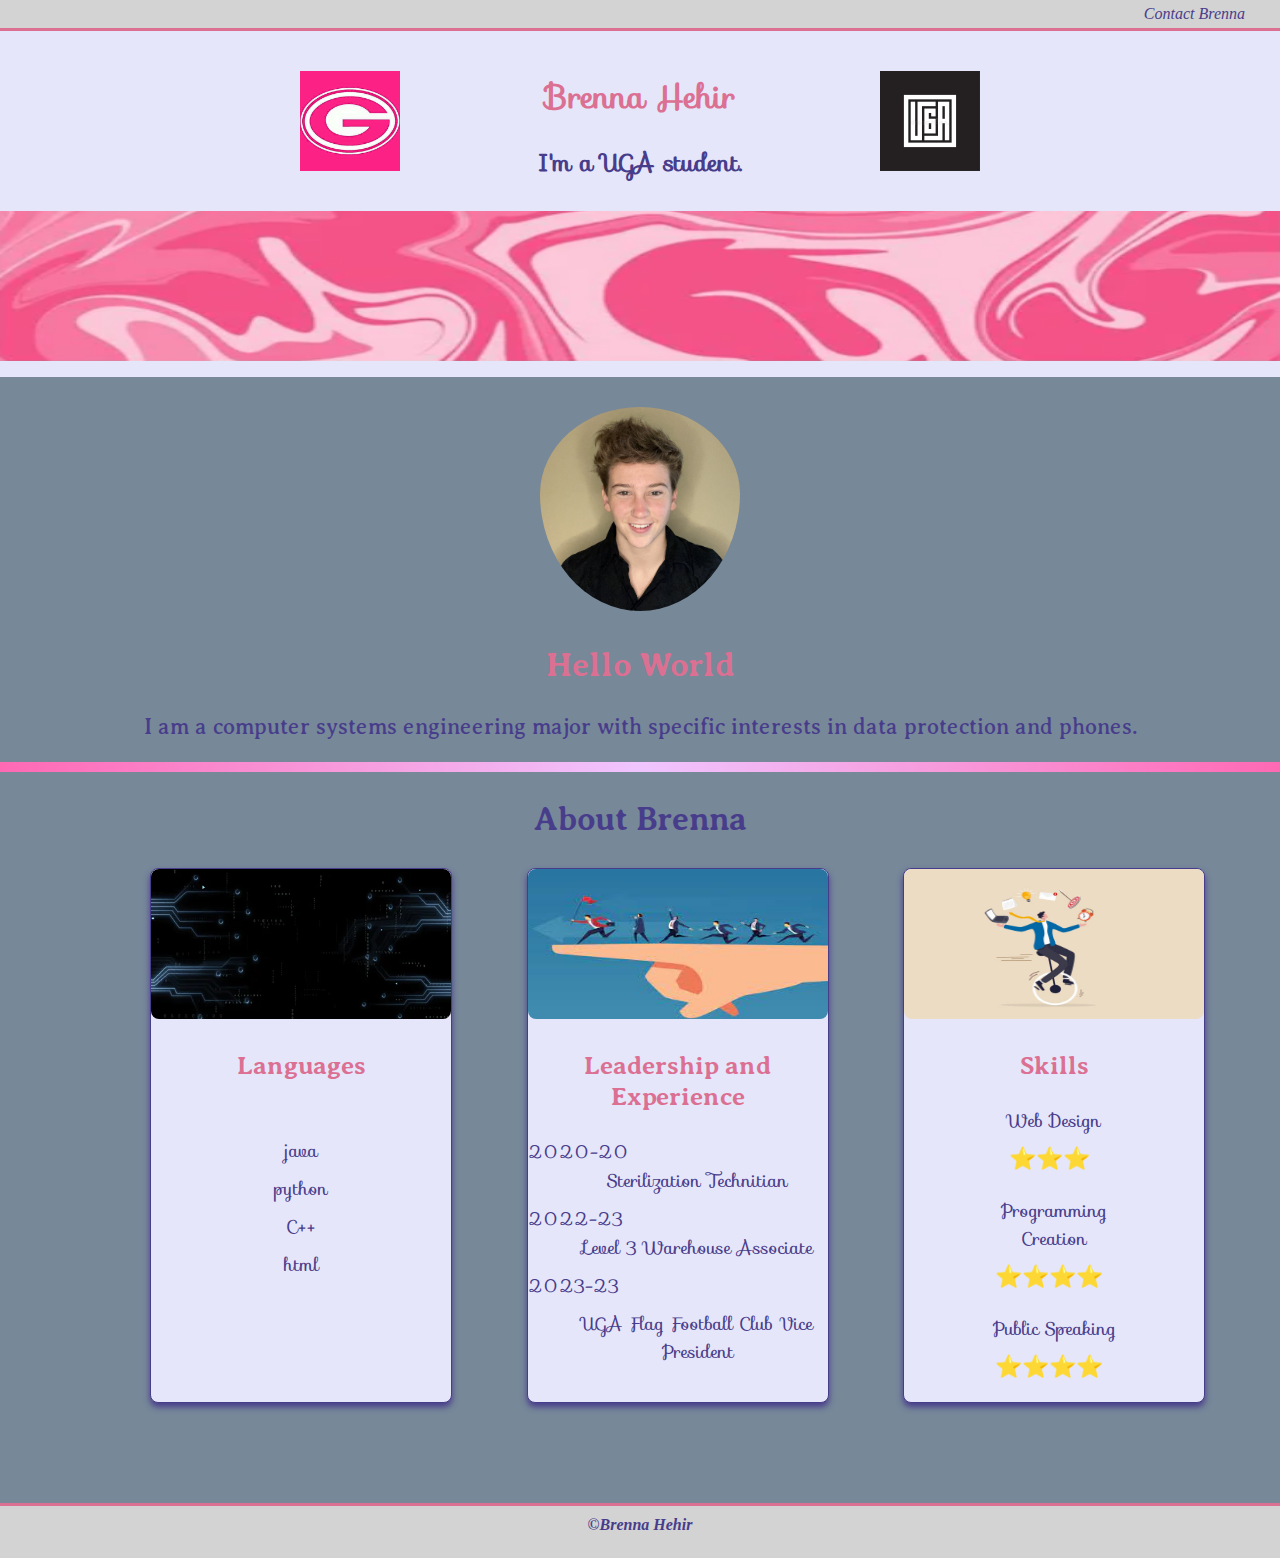
<file: index.html>
<!DOCTYPE html>
<html lang="en">
<head>
    <meta charset="UTF-8">
    <meta name="viewport" content="width=device-width, initial-scale=1.0">
    <link rel="stylesheet" href="css/style.css">
    <link rel="stylesheet" href="https://fonts.googleapis.com/css?family=Sofia">
    <link href='https://fonts.googleapis.com/css?family=Averia Serif Libre' rel='stylesheet'>
    <link href='https://fonts.googleapis.com/css?family=BioRhyme Expanded' rel='stylesheet'>

    <title>Brenna Hehir</title>
</head>
<body>
    <nav> 
        <a class="about" href="content.html"> Contact Brenna </a>
    </nav>
    <section class="splash">
        <h1> Brenna Hehir </h1>
        <h2> I'm a UGA student. </h2>
        <img class="UGA" src="images\UGA.jpg" alt="Pink UGA logo" />
        <img class="UGA2" src="images\UGA2.webp" alt="Black UGA Sign" />

        <img class="border" src="images\Border.png" alt="Pink Marble Border" />

    </section>
    <section class="content"> 
        <img class="headshot" src="images\Headshot.jpg" width=200px alt="Brenna Hehir Headshot">
        <h2 class="hey"> Hello World </h2>
        <p> I am a computer systems engineering major with specific interests in data protection and phones. </p>
        <hr>
        <h2> About Brenna </h2>
        <div class="three-col">
            <div class="card">
                <img class="card-images" src="images\Coding.webp" alt="Coding" />

                <h3> Languages </h3>
                <ul>
                    <li class="list1"> java </li>
                    <li class="list"> python </li>
                    <li class="list"> C++ </li>
                    <li class="list"> html </li>
                </ul>
            </div>   
            <div class="card"> 
                <img class="card-images" src="images\Leadership.jpg" alt="Leadership" />
    
                <h3> Leadership and Experience </h3>
                <dl>
                    <dt class="LandE"> 2020-20 </dt> <dd> <a class="lead" target="_blank" href="https://www.familydentistryonfreedom.com/"> Sterilization Technitian </a></dd>
                    <dt class="LandE"> 2022-23 </dt> <dd> <a class="lead" target="_blank" href="https://www.tennis-warehouse.com/index.html?from=ofn&gclid=Cj0KCQjwi7GnBhDXARIsAFLvH4mGqdpPscaF28278khpoTyUKm6HcbNFY7nR79_-WxwiFCADve2Pne4aAmn4EALw_wcB"> Level 3 Warehouse Associate</a> </dd>
                    <dt class="LandE"> 2023-23 </dt> <dd class="LandE"> UGA Flag Football Club Vice President </dd>
                </dl>
            </div>
            <div class="card">
                <img class="card-images" src="images\Skills.jpg" alt="Skills" />

                <h3> Skills </h3>
                <dl>
                    <dt class="skills"> Web Design </dt> <dd class="skills2"> ⭐⭐⭐</dd>
                    <dt class="skills"> Programming <br> Creation </dt> <dd class="skills2"> ⭐⭐⭐⭐ </dd>
                    <dt class="skills"> Public Speaking </dt> <dd class="skills2"> ⭐⭐⭐⭐ </dd>
                </dl>
            </div>
        </div>
    </section>
    <footer> 
        <a class="foot" href="content.html"> &copy;Brenna Hehir</a> </p>
    </footer>
</body>
</html>
</file>
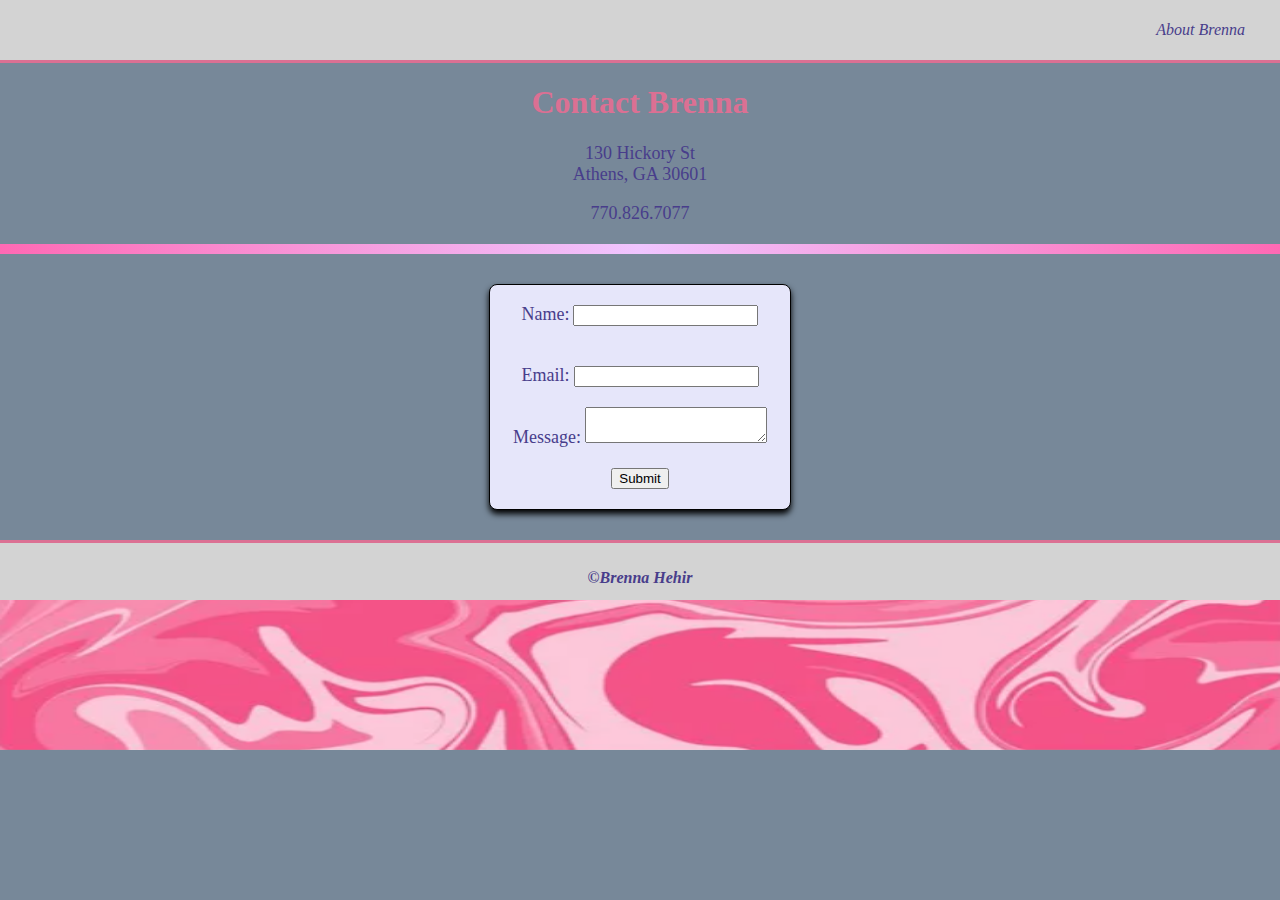
<file: content.html>
<!DOCTYPE html>
<html lang="en">
<head>
    <meta charset="UTF-8">
    <meta name="viewport" content="width=device-width, initial-scale=1.0">
    <link rel="stylesheet" href="css/style.css">
    <title>Contact Brenna</title>
</head>
<body>
    <nav>
        <p> <a class="about" href="index.html"> About Brenna</a> </p>
    </nav>
    <h1> Contact Brenna</h1>
    <p class="info"> 130 Hickory St <br> Athens, GA 30601 </p>
    <p class="info"> 770.826.7077</p>
    <hr>
    <div class="one-col">
        <div class="card">
            <form action="mailto:bah54877@uga.edu" method="post">
                <label class="info" for="name"> Name:</label>
                <input type="text" id="name" name="name">
                <br>
                <label class="info" for="email">Email:</label>
                <input type="email" id="email">
                <br>
                <label class="info" for="message"> Message:</label>
                <textarea id="message" name="message"></textarea>
                <br>
                <input type="submit">
            </form>
        </div>
    </div>

    <img class="bottom" src="images\Border.png" alt="Penguin Laying" />


    <footer>
        <p> <a class="foot" href="index.html"> &copy;Brenna Hehir</a> </p>
    </footer>



</body>
</html>
</file>
<file: css/style.css>
body { 
    background-color : lightslategrey;
    text-align: center;
    margin: 0;
}

nav {
    background-color: lightgray;
    padding: 5px;
    border-bottom: solid medium palevioletred;
    display: flex;
    justify-content: flex-end;
    
}

.about {
    display: flex;
    font-style: italic;
    padding-right: 30px;
    text-decoration: none;
    color: darkslateblue;
}

.about:hover {
    background-color: palevioletred;
    color: pink;
}

.splash {
    position: relative;
    font-family: "Sofia", sans-serif;
    background-color: lavender;
    padding: 20px 0 175px 0;
}

.UGA {
    position: absolute;
    top: 40px;
    left:300px;
    width: 100px;
}

.UGA2 {
    position: absolute;
    top: 40px;
    right: 300px;
    width: 100px;
}

.border {
    width: 100%;
    height: 150px;
    position: absolute;
    top: 180px;
    left: 0;
}

.card-images {
    border-radius: 8px;
    width: 100%;
    height: 150px;
}

.content {
    font-family: 'Averia Serif Libre';font-size: 22px;
    color: darkslateblue;

}

.headshot {
    padding-top: 30px;
    border-radius: 50%;
}

.three-col {
    display: grid;
    grid-template-columns: 1fr 1fr 1fr;
    margin-bottom: 100px;
    justify-content: center;
    padding-left: 150px;
}

ul {
    padding: 0;
    font-family: "Sofia", sans-serif;
    font-size: 18px;
    text-align: center;
    list-style: none;
}


.list1 {
    padding-top: 30px;
}

.list {
    padding-top: 10px;
}

.card {
    width: 300px;

    border: 1px solid;
    border-radius: 8px;
    box-shadow: 0 4px 6px;
    background-color: lavender;
}

label {
    margin-top: 100px;
}

.LandE {
    display: flex;
    margin-top: 10px;
    
    color: darkslateblue;
    font-family: "Sofia", sans-serif;
    font-size: 18px;
}

.lead {
    color: darkslateblue;
    text-decoration: none;
    font-family: "Sofia", sans-serif;
    font-size: 18px;

}

.lead:hover {
    background-color: palevioletred;
    color: pink;
}

.skills {
    display: flex;
    margin-top: 25px;
    margin-bottom: 10px;
    font-family: "Sofia", sans-serif;
    justify-content: center;
    font-size: 18px;
}

.skills2 {

    margin-right: 50px;
}

h2 {
    color: darkslateblue;
    z-index: 1;
}

h3,h1 {
    color: palevioletred;
}

.hey {
    color: palevioletred;
}

hr {
    height: 10px; 
    border: none; 
    background: linear-gradient(90deg, #ff69b4, #f0c5ff, #ff69b4); 
    margin: 20px auto; 
}

footer {
    background-color: lightgray;
    padding: 10px;
    border-top: solid palevioletred;
    display: flex;
    justify-content: center;

}

.foot {
    display: flex;
    font-style: italic;
    font-weight: bold;
    text-decoration: none;
    color: darkslateblue;
}

.foot:hover {
    background-color: palevioletred;
    color: pink;
}

.one-col {
    display: flex;
    justify-content: center;
    margin-top: 30px;
    margin-bottom: 30px;
}

input {
    margin-bottom: 20px;
    margin-top: 20px;
}

.bottom {
    width: 100%;
    height: 150px;
    position: absolute;
    top: 600px;
    left: 0;
}

.info {
    color: darkslateblue;
    font-size: 18px;
}
</file>
